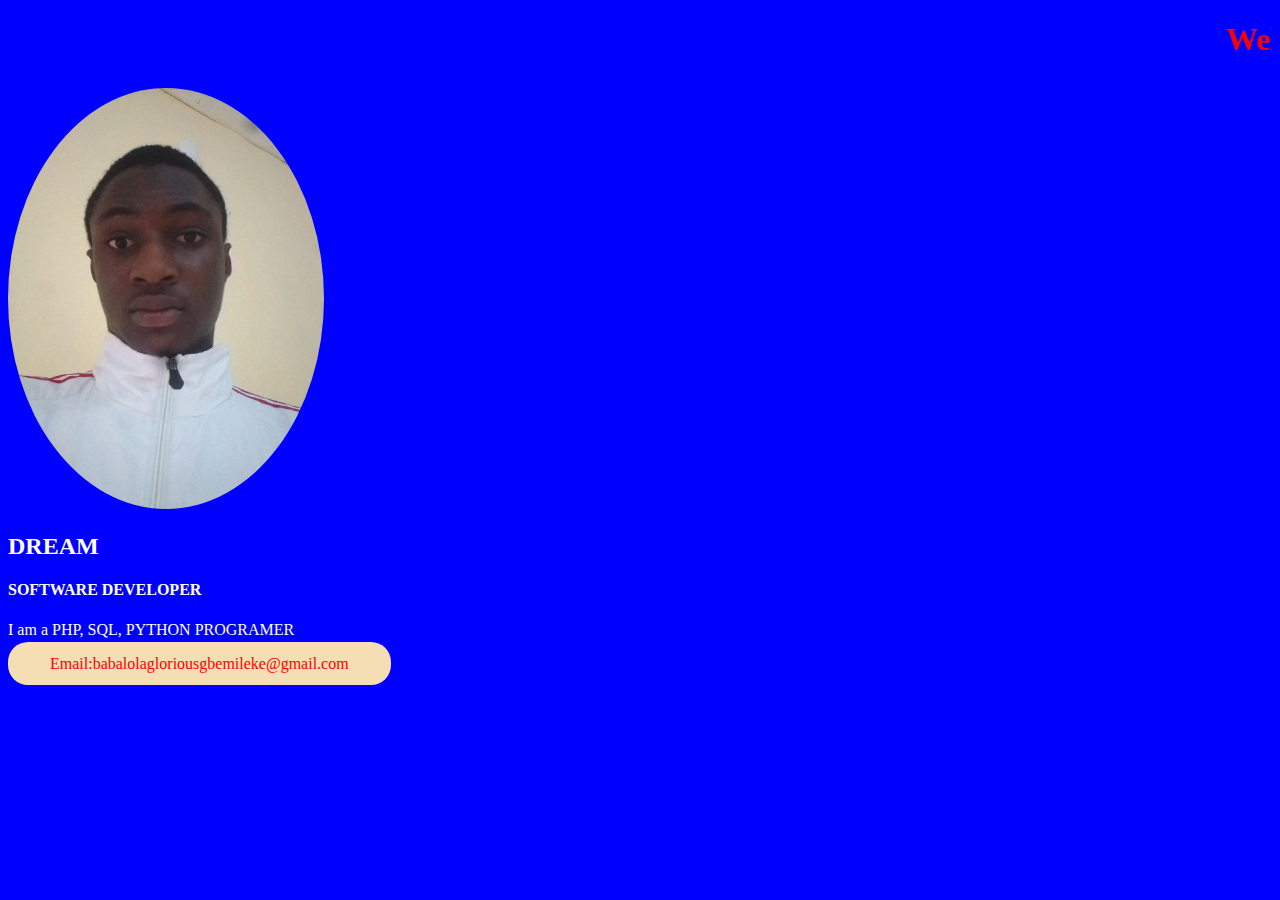
<file: index.html>
<!DOCTYPE html>
<html lang="en">
<head>
    <meta charset="UTF-8">
    <meta name="viewport" content="width=device-width, initial-scale=1.0">
    <title> glorious </title>
    <link rel="stylesheet" type="text/css" href="portfolio.css">
</head>
<body>
    <h1> <marquee>Welcome To My Profesional Profile</marquee></h1>
    <img  class="myimg" src="glo.jpg" alt="">
    <section class="container">
    <div>
        <h2>DREAM</h2>
        <h4>SOFTWARE DEVELOPER</h4>
        <P> I am a PHP, SQL, PYTHON PROGRAMER </P>
        <a class="email" href="#"> Email:babalolagloriousgbemileke@gmail.com</a>
    </div>
    </section>
</body>
</html>
</file>
<file: portfolio.css>
body{
    background-color: blue;
}
.myimg{
    width: 25%;
    height: 25%;
    border-radius: 50%;
}
h1{
    color: red;
}
.container{

    color: white;
}
.email{
    color: red;
    text-decoration: none;
    border-radius: 20px;
    background-color: wheat;
    padding: 13px 42px;
}
</file>
